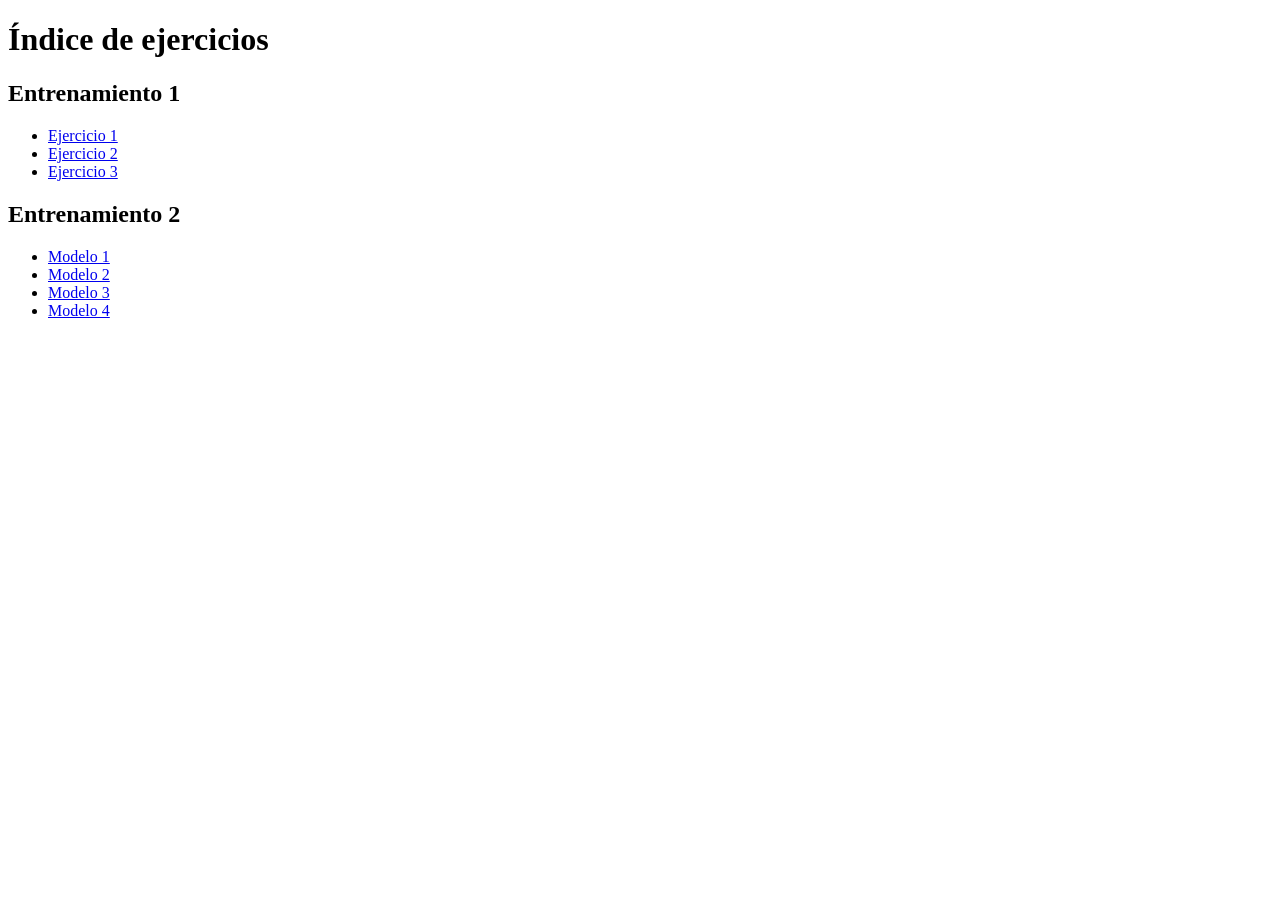
<file: index.html>
<!doctype html>
<html lang="es">

<head>
    <meta charset="UTF-8">
    <title>Actividad 3</title>
</head>

<body>

    <h1>Índice de ejercicios</h1>

    <h2>Entrenamiento 1</h2>

        <ul>
            <li>
                <a href="entrenamiento_01/ejercicio_01/index.html">
                    Ejercicio 1
                </a>
            </li>

            <li>
                <a href="entrenamiento_01/ejercicio_02/index.html">
                    Ejercicio 2
                </a>
            </li>

            <li>
                <a href="entrenamiento_01/ejercicio_03/index.html">
                    Ejercicio 3
                </a>
            </li>
        </ul>

    <h2>Entrenamiento 2</h2>

        <ul>
            <li>
                <a href="entrenamiento_02/modelo_1/index.html">
                    Modelo 1
                </a>
            </li>

            <li>
                <a href="entrenamiento_02/modelo_2/index.html">
                    Modelo 2
                </a>
            </li>

            <li>
                <a href="entrenamiento_02/modelo_3/index.html">
                    Modelo 3
                </a>
            </li>

            <li>
                <a href="entrenamiento_02/modelo_4/index.html">
                    Modelo 4
                </a>
            </li>
        </ul>

</body>

</html>
</file>
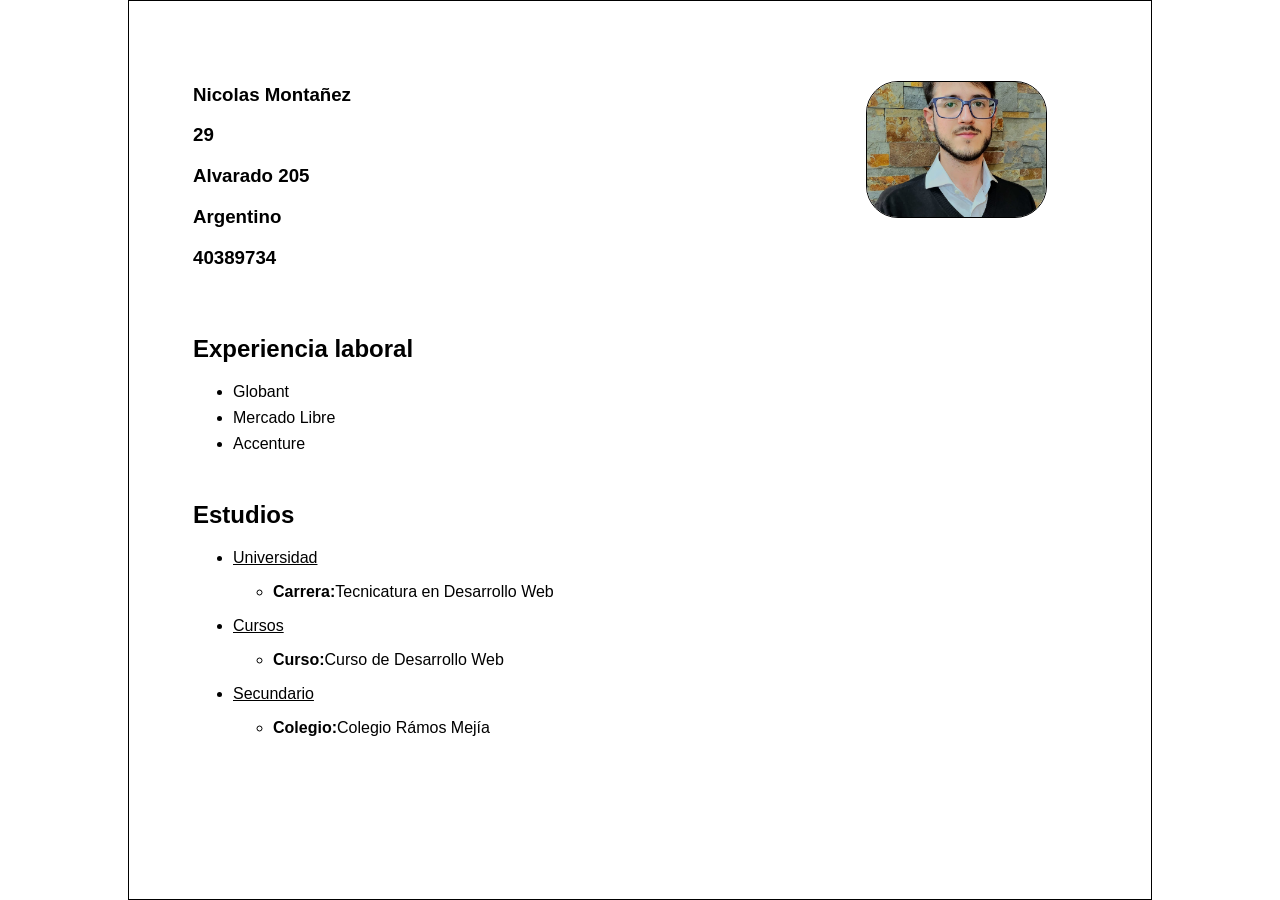
<file: entrenamiento_01/ejercicio_01/index.html>
<!doctype html>
<html lang="es">


<head>
    <meta charset="UTF-8">
    <title> Ejercicio 1 </title>
    <link rel="stylesheet" href="styles.css">
   
</head>

<body>
    
    <main>

        <header class="datos-personales">

             <address class="texto-personal">
                <h3> Nicolas Montañez </h3>
                <h3> 29 </h3>
                <h3> Alvarado 205 </h3>
                <h3> Argentino </h3>
                <h3> 40389734 </h3>
            </address>

            <figure class="imagen">
        
                <img src="yo.jpeg" alt="Imagen de persona">

            </figure>

        </header>

    <section >

        <h2> Experiencia laboral </h2>

        <ul> 

            <li> 
                 <a href = "empresa1.html" > Globant </a> 
            </li>

             <li> 
                 <a href = "empresa2.html" > Mercado Libre </a> 
            </li>

             <li> 
                 <a href = "empresa3.html" > Accenture </a> 
            </li>

        
        </ul>

    </section>


    <section class="estudios">

        <h2> Estudios </h2>

        <ul>
            <li>
                <a href="universidad.html">Universidad</a>
                <ul>
                    <li><p><strong>Carrera:</strong>Tecnicatura en Desarrollo Web</p></li>
                 </ul>
            </li>
   
            <li>
                 <a href="cursos.html">Cursos</a>
                 <ul>
                     <li><p><strong>Curso:</strong>Curso de Desarrollo Web</p></li>
                 </ul>
             </li>
   
            <li>
                 <a href="secundario.html">Secundario</a>
                 <ul>
                     <li><p><strong>Colegio:</strong>Colegio Rámos Mejía</p></li>
                 </ul>
            </li>
        </ul>

    </section>

    </main>
</body>

</html>
</file>
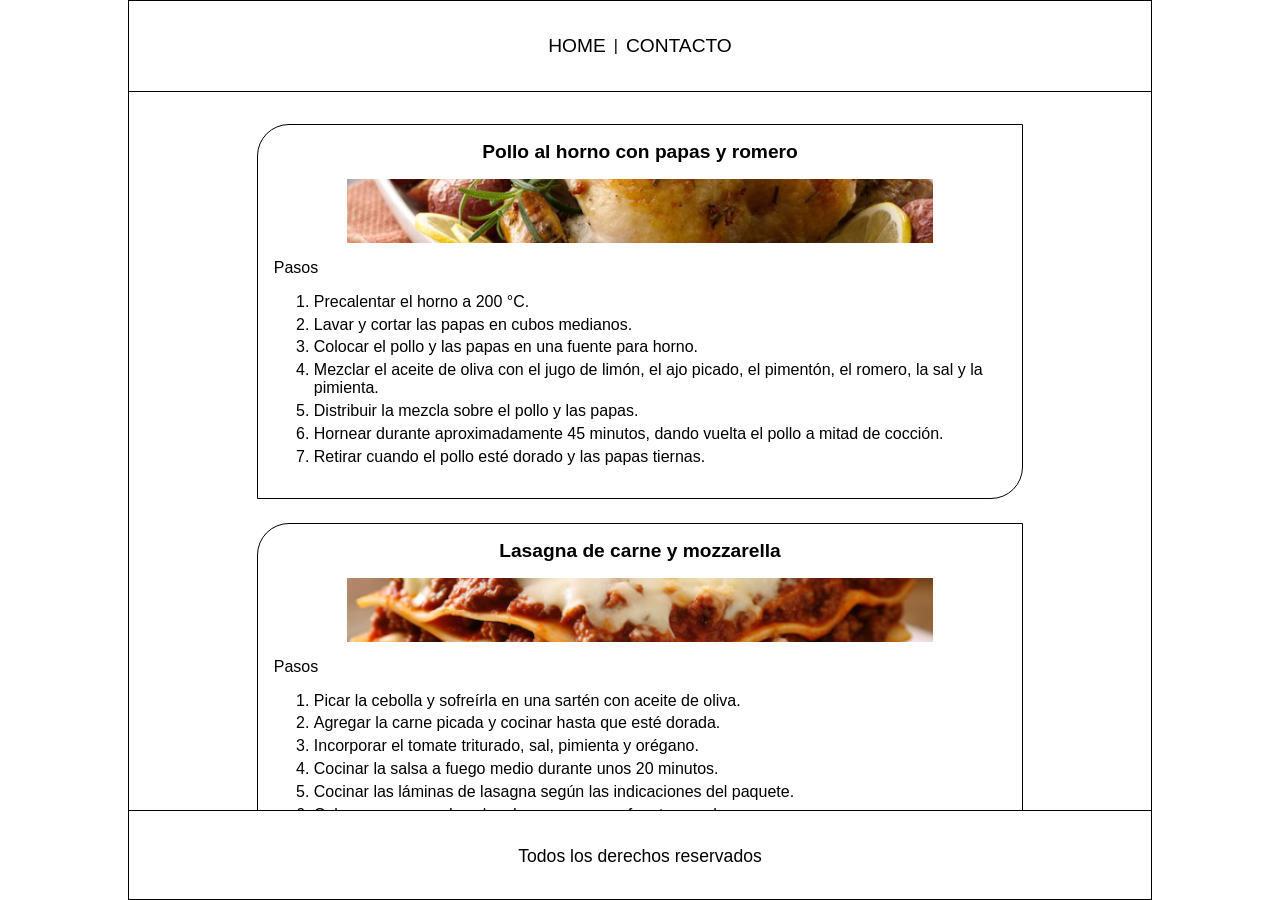
<file: entrenamiento_01/ejercicio_02/index.html>
<!DOCTYPE html>
<html lang = "es">

<head>

    <meta charset="UTF-8">
    <title> Ejercicio 2</title>
    <link rel="stylesheet" href ="styles.css">

</head>

    <body>

        <main>

            <header> 

                <a href = "index.html"> HOME </a>
                <span> | </span>
                <a href = "contacto.html"> CONTACTO</a>



            </header>

            <section class="contenido">

                <article class="receta">

                    <h2> Pollo al horno con papas y romero </h2>

                    <figure class = "imagen">

                        <img src="Pollo.png" alt="Imagen de Pollo al horno con papas y romero">

                    </figure>

                    <p> Pasos </p>

                    <ol> 

                        <li>Precalentar el horno a 200 °C.</li>
                        <li>Lavar y cortar las papas en cubos medianos.</li>
                        <li>Colocar el pollo y las papas en una fuente para horno.</li>
                        <li>Mezclar el aceite de oliva con el jugo de limón, el ajo picado, el pimentón, el romero, la sal y la pimienta.</li>
                        <li>Distribuir la mezcla sobre el pollo y las papas.</li>
                        <li>Hornear durante aproximadamente 45 minutos, dando vuelta el pollo a mitad de cocción.</li>
                        <li>Retirar cuando el pollo esté dorado y las papas tiernas.</li>

                    </ol>

                </article>

                <article class="receta">

                    <h2> Lasagna de carne y mozzarella </h2>

                    <figure class = "imagen">

                        <img src="Lasagna.png" alt="Imagen de Lasagna">

                    </figure>

                    <p> Pasos </p>

                    <ol> 

                        <li>Picar la cebolla y sofreírla en una sartén con aceite de oliva.</li>
                        <li>Agregar la carne picada y cocinar hasta que esté dorada.</li>
                        <li>Incorporar el tomate triturado, sal, pimienta y orégano.</li>
                        <li>Cocinar la salsa a fuego medio durante unos 20 minutos.</li>
                        <li>Cocinar las láminas de lasagna según las indicaciones del paquete.</li>
                        <li>Colocar una capa de salsa de carne en una fuente para horno.</li>
                        <li>Agregar una capa de pasta, bechamel y mozzarella.</li>
                        <li>Repetir las capas hasta terminar los ingredientes.</li>
                        <li>Cubrir con bechamel, mozzarella y queso rallado.</li>
                        <li>Llevar al horno a 200 °C durante unos 25 minutos, hasta que la superficie esté dorada.</li>

                    </ol>

                </article>

                <article class="receta">

                    <h2> Carne al horno con verduras</h2>

                    <figure class = "imagen">

                        <img src="Carne.png" alt="Imagen de Carne al horno con verduras">

                    </figure>

                    <p> Pasos </p>

                    <ol> 

                        <li>Precalentar el horno a 200 °C.</li>
                        <li>Condimentar la carne con sal, pimienta, pimentón, romero y ajo picado.</li>
                        <li>Cortar las papas, zanahorias, cebolla y morrón en trozos medianos.</li>
                        <li>Colocar las verduras en una fuente y agregar un poco de aceite de oliva.</li>
                        <li>Colocar la carne sobre las verduras.</li>
                        <li>Cubrir la fuente con papel aluminio y cocinar durante aproximadamente 45 minutos.</li>
                        <li>Retirar el papel aluminio y continuar la cocción durante 20-30 minutos.</li>
                        <li>Dejar reposar la carne unos minutos antes de cortarla y servirla junto con las verduras.</li>

                    </ol>

                </article>

                <article class="receta">

                    <h2> Tarta de manzana casera</h2>

                    <figure class = "imagen">

                        <img src="Tarta.png" alt="Imagen de Tarta de manzana casera">

                    </figure>

                    <p> Pasos </p>

                    <ol> 

                        <li>Batir la manteca con el azúcar hasta obtener una mezcla cremosa.</li>
                        <li>Agregar el huevo y la esencia de vainilla.</li>
                        <li>Incorporar la harina y el polvo de hornear hasta formar una masa.</li>
                        <li>Envolver la masa y dejarla reposar en la heladera durante 20 minutos.</li>
                        <li>Pelar las manzanas y cortarlas en láminas finas.</li>
                        <li>Estirar la masa y colocarla en un molde para tarta.</li>
                        <li>Distribuir las manzanas sobre la masa y espolvorear con azúcar y canela.</li>
                        <li>Cocinar en un horno precalentado a 180 °C durante 35-40 minutos.</li>
                        <li>Dejar enfriar unos minutos antes de servir.</li>

                    </ol>

                </article>

            </section>
            

            <footer>

                Todos los derechos reservados
            </footer>

        </main>

    </body>


</html>
</file>
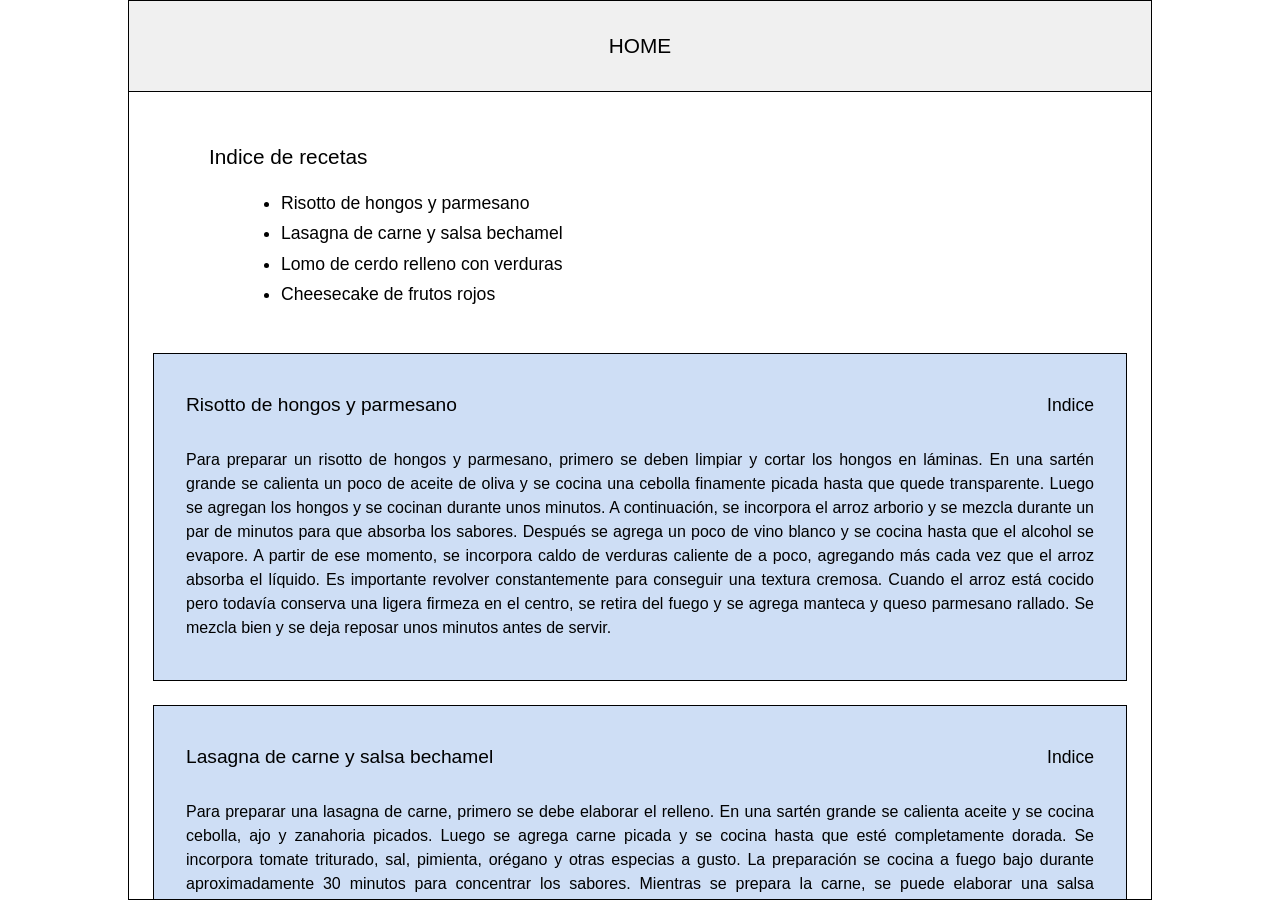
<file: entrenamiento_01/ejercicio_03/index.html>
<!DOCTYPE html>
<html lang ="es">
 
<head>
 
    <meta charset ="UTF-8">
    <title> Ejercicio 3</title>
    <link rel="stylesheet" href ="styles.css">
 
</head>
 
    <body>
 
        <main>
 
            <header>
 
                <a href = "index.html"> HOME </a>
 
            </header>
 
            <section id="indice" class="indice">
 
                <h3> Indice de recetas</h3>
 
                <ul>
                    <li>
                        <a href="#receta1">Risotto de hongos y parmesano</a>
                    </li>
 
                    <li>
                        <a href="#receta2">Lasagna de carne y salsa bechamel</a>
                    </li>
 
                    <li>
                        <a href="#receta3">Lomo de cerdo relleno con verduras</a>
                    </li>
 
                    <li>
                        <a href="#receta4">Cheesecake de frutos rojos</a>
                    </li>
                </ul>
 
            </section>
 
            <section class = "recetario">
 
                <article id="receta1" class="receta">
 
                    <header class="receta-header">
                        <h2> Risotto de hongos y parmesano</h2>
                        <a href="#indice"> Indice</a>
                    </header>
                    <p> 
                        Para preparar un risotto de hongos y parmesano, primero se deben limpiar y cortar los hongos en láminas. En una sartén grande se calienta un poco de aceite de oliva y se cocina una cebolla finamente picada hasta que quede transparente. Luego se agregan los hongos y se cocinan durante unos minutos. A continuación, se incorpora el arroz arborio y se mezcla durante un par de minutos para que absorba los sabores.
 
                        Después se agrega un poco de vino blanco y se cocina hasta que el alcohol se evapore. A partir de ese momento, se incorpora caldo de verduras caliente de a poco, agregando más cada vez que el arroz absorba el líquido. Es importante revolver constantemente para conseguir una textura cremosa. Cuando el arroz está cocido pero todavía conserva una ligera firmeza en el centro, se retira del fuego y se agrega manteca y queso parmesano rallado. Se mezcla bien y se deja reposar unos minutos antes de servir.
 
                    </p>
                </article>
 
                <article id="receta2" class="receta">
 
                    <header class="receta-header">
                        <h2> Lasagna de carne y salsa bechamel</h2>
                        <a href="#indice"> Indice</a>
                    </header>
                    <p>
                        Para preparar una lasagna de carne, primero se debe elaborar el relleno. En una sartén grande se calienta aceite y se cocina cebolla, ajo y zanahoria picados. Luego se agrega carne picada y se cocina hasta que esté completamente dorada. Se incorpora tomate triturado, sal, pimienta, orégano y otras especias a gusto. La preparación se cocina a fuego bajo durante aproximadamente 30 minutos para concentrar los sabores.
 
                        Mientras se prepara la carne, se puede elaborar una salsa bechamel calentando manteca y agregando harina. Se mezcla hasta formar una pasta y luego se incorpora leche poco a poco, revolviendo constantemente para evitar que se formen grumos. Se cocina hasta obtener una salsa espesa y cremosa.
 
                        Para armar la lasagna, se coloca una capa de salsa de carne en una fuente para horno, seguida de las láminas de pasta, salsa bechamel y queso. Se repiten las capas hasta completar la fuente y se termina con abundante bechamel y queso rallado. Finalmente, se lleva al horno hasta que la pasta esté cocida y la superficie quede dorada.
 
                    </p>   
 
                </article>
 
                <article id="receta3" class="receta">
 
                    <header class="receta-header">
                        <h2> Lomo de cerdo relleno con verduras</h2>
                        <a href="#indice"> Indice</a>
                    </header>
                    <p>
                        Para preparar un lomo de cerdo relleno, primero se abre la pieza de carne realizando un corte longitudinal para poder extenderla. Se condimenta con sal, pimienta, ajo y hierbas aromáticas. Luego se prepara el relleno utilizando espinaca salteada, cebolla, morrón y queso. Se distribuye el relleno sobre la carne y se enrolla cuidadosamente hasta formar nuevamente el lomo.
 
                        Una vez enrollado, se ata con hilo de cocina para mantener su forma durante la cocción. Se sella la carne en una sartén caliente con un poco de aceite, procurando dorar todos sus lados. Después se coloca en una fuente para horno y se cocina hasta que esté completamente cocida.
 
                        Mientras tanto, se pueden preparar papas y zanahorias asadas como acompañamiento. Se cortan en trozos, se condimentan con aceite, sal, pimienta y romero y se llevan al horno junto con la carne. Cuando el lomo está listo, se deja reposar unos minutos antes de cortarlo en rodajas y servirlo acompañado de las verduras.
 
                    </p>   
                    
                </article>
 
                <article id="receta4" class="receta">
 
                    <header class="receta-header">
                        <h2> Cheesecake de frutos rojos</h2>
                        <a href="#indice"> Indice</a>
                    </header>
                    
                    <p>
                        Para preparar un cheesecake de frutos rojos, primero se realiza la base triturando galletitas y mezclándolas con manteca derretida. La preparación se coloca en el fondo de un molde desmontable y se presiona hasta formar una capa compacta. Luego se lleva al refrigerador mientras se prepara el relleno.
 
                        Para el relleno, se bate queso crema con azúcar hasta obtener una mezcla suave. Se agregan huevos de a uno, incorporando cada uno antes de agregar el siguiente. Luego se incorpora crema de leche, esencia de vainilla y un poco de ralladura de limón. La mezcla se vierte sobre la base de galletitas y se cocina en un horno a temperatura moderada hasta que el centro quede firme pero ligeramente cremoso.
 
                        Una vez cocido, se deja enfriar completamente y se lleva al refrigerador durante varias horas. Para terminar, se prepara una salsa de frutos rojos cocinando frutillas, arándanos y frambuesas con azúcar. Cuando la salsa se enfría, se coloca sobre el cheesecake antes de servirlo.
 
 
                    </p>
                    
                </article>
 
               
 
            </section>
 
        </main>
 
    </body>
 
 
 
</html>
</file>
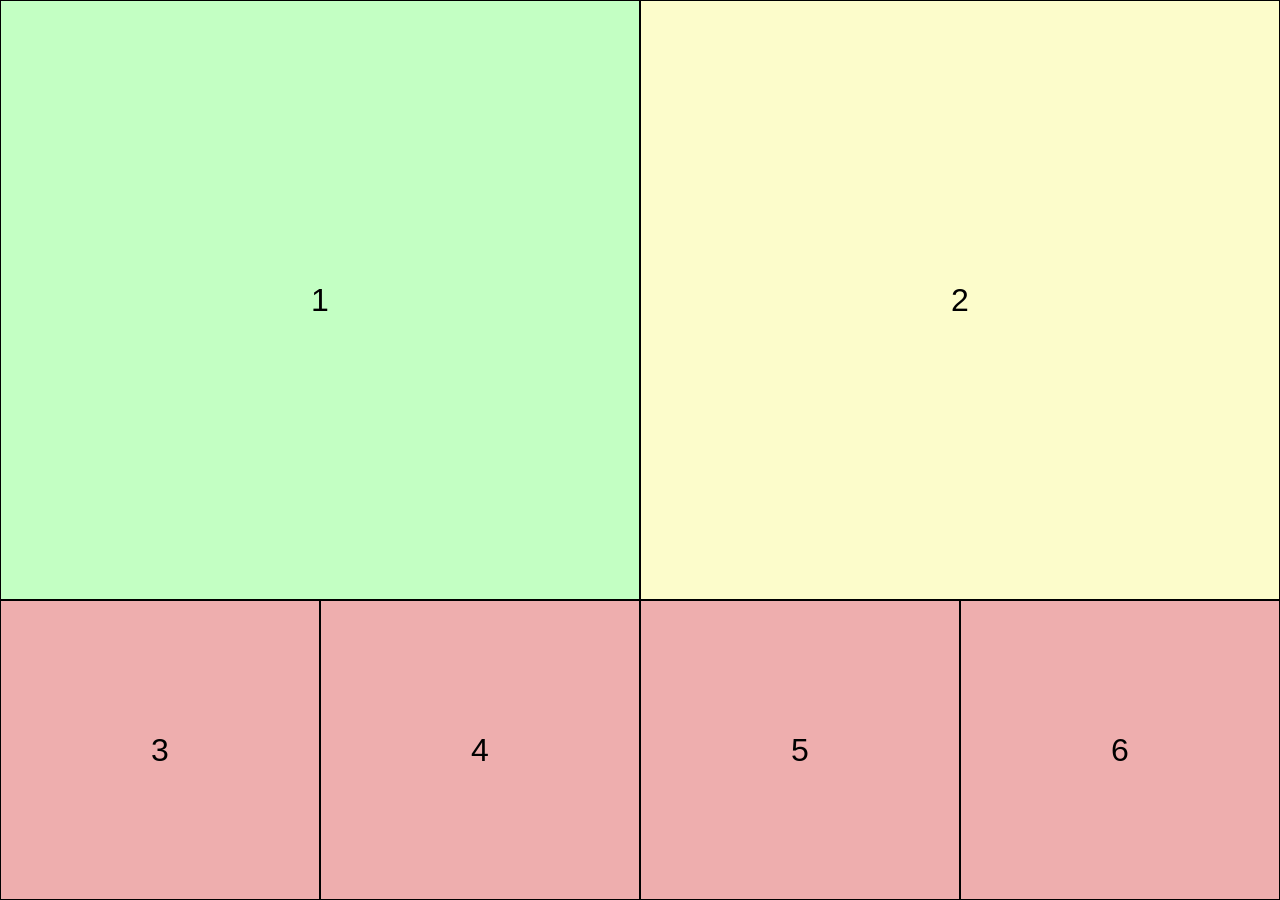
<file: entrenamiento_02/modelo_1/index.html>
<!doctype html>
<html lang="es">
 
<head>
    <meta charset="UTF-8">
    <meta name="viewport" content="width=device-width, initial-scale=1.0">
    <title>Entrenamiento 2 - Modelo 1</title>
    <link rel="stylesheet" href="styles.css">
</head>
 
<body>
 
    <main class="contenedor">
        <section class="caja caja-1">1</section>
        <section class="caja caja-2">2</section>
        <section class="caja caja-3">3</section>
        <section class="caja caja-4">4</section>
        <section class="caja caja-5">5</section>
        <section class="caja caja-6">6</section>
    </main>
 
</body>
 
</html>
</file>
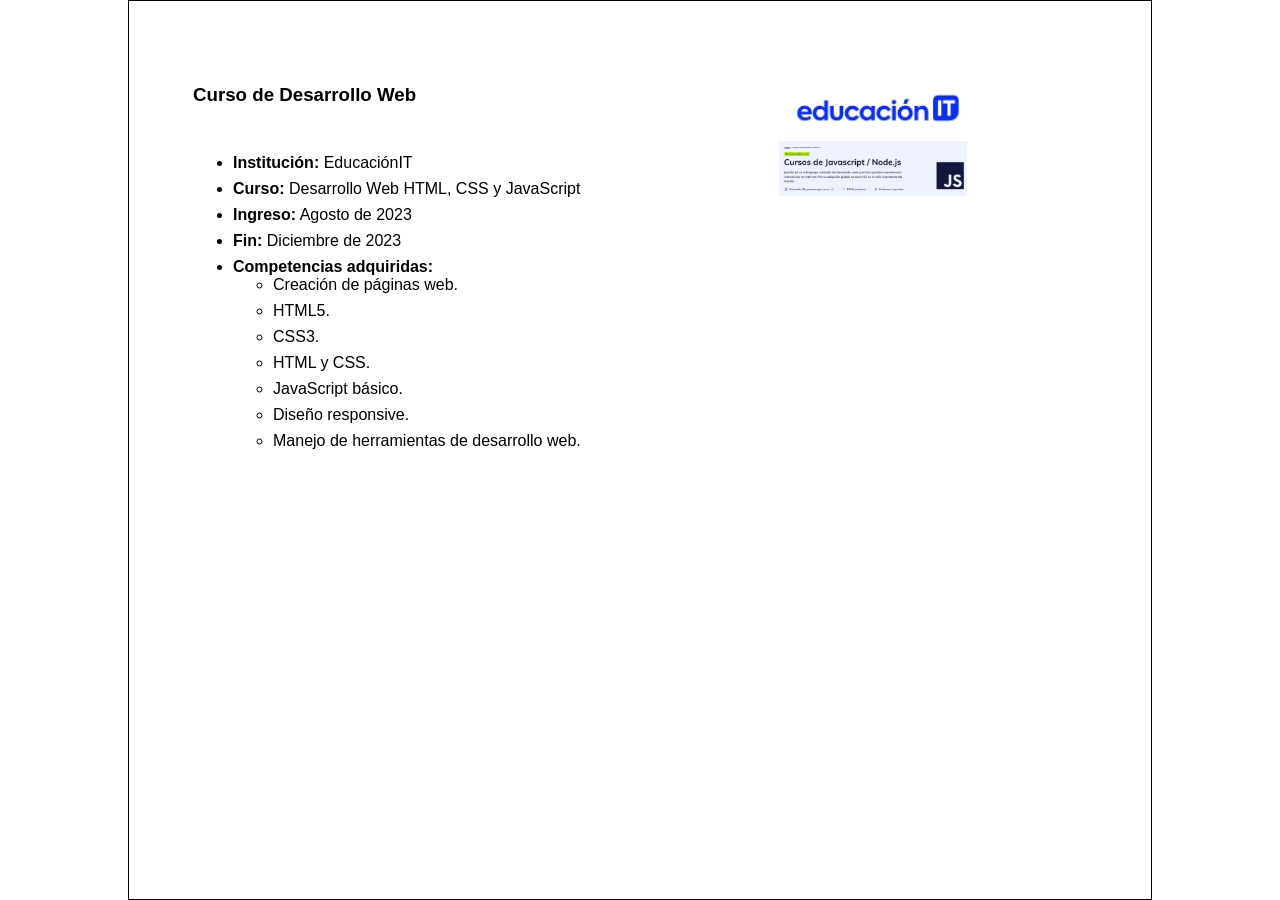
<file: entrenamiento_01/ejercicio_01/cursos.html>
<!DOCTYPE html>
<html lang="es">

    <head>
        
        <meta charset="UTF-8">
        <title> Cursos </title>
        <link rel="stylesheet" href="styles.css">
        
    </head>

    <body>

    <main>

        <article class="Cursos">

            <article class="Datos_Cursos">

                <header>
                     <h1>Curso de Desarrollo Web</h1>
                </header>

                <section>

                    <ul>
                        <li><strong>Institución:</strong> EducaciónIT</li>
                        <li><strong>Curso:</strong> Desarrollo Web HTML, CSS y JavaScript</li>
                        <li><strong>Ingreso:</strong> Agosto de 2023</li>
                        <li><strong>Fin:</strong> Diciembre de 2023</li>

                        <li>
                            <strong>Competencias adquiridas:</strong>
                            <ul>
                                <li>Creación de páginas web.</li>
                                <li>HTML5.</li>
                                <li>CSS3.</li>
                                <li>HTML y CSS.</li>
                                <li>JavaScript básico.</li>
                                <li>Diseño responsive.</li>
                                <li>Manejo de herramientas de desarrollo web.</li>
                            </ul>
                        </li>
                    </ul>

                </section>

            </article>

            <figure class="ImagenesCursos">

                <img src="curso1.png" alt="Imagen de la pagina del curso">
                <img src="curso2.png" alt="Imagen de la pagina del curso">
                

            </figure>
        </article>

    </main>


    </body>



</html>
</file>
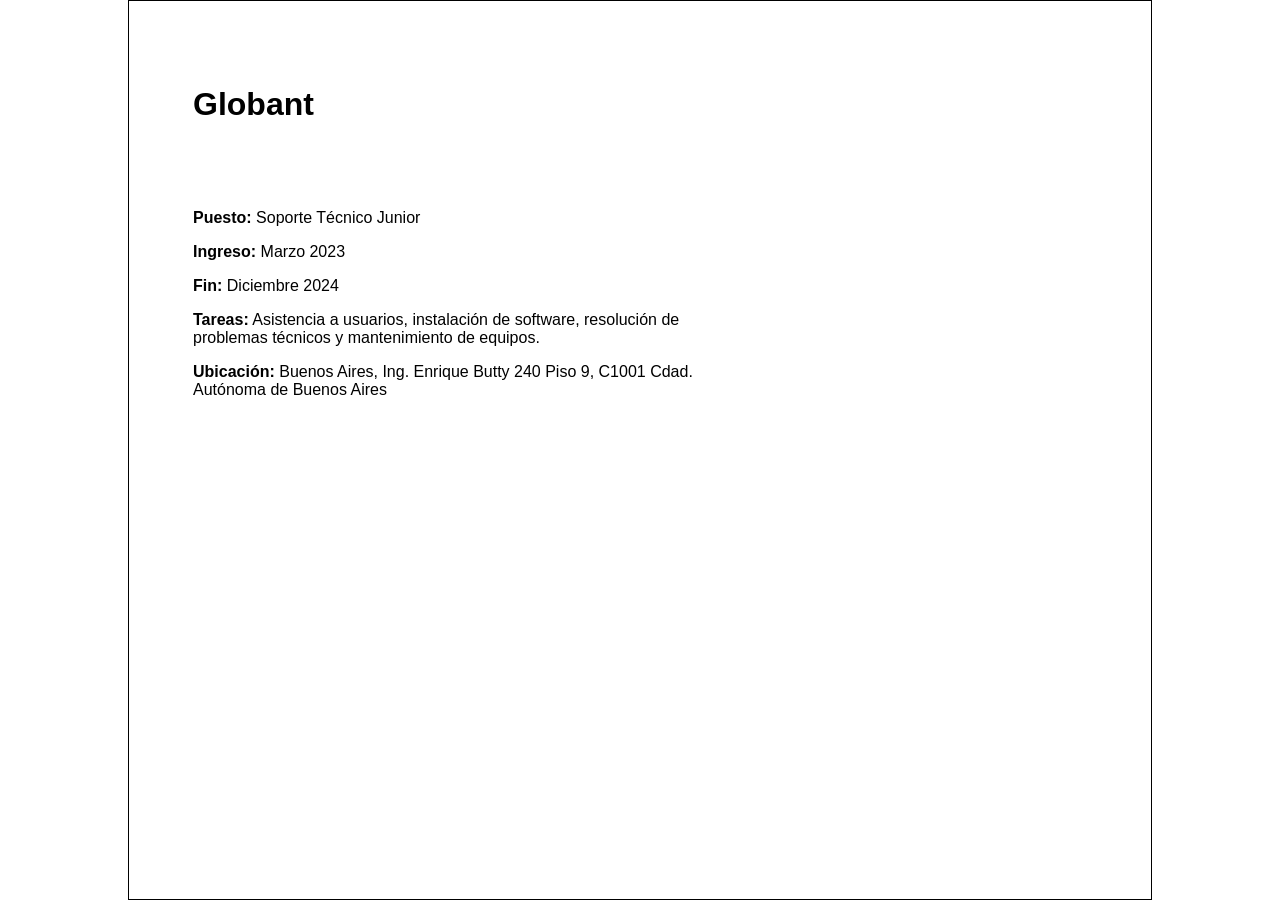
<file: entrenamiento_01/ejercicio_01/empresa1.html>
<!DOCTYPE html>
<html lang = "es">

    <head>

        <meta charset = "UTF-8">
        <title> Empresa 1 - Globant </title>
        <link rel="stylesheet" href="styles.css">

    </head>


    <body>

    <main>

        <header>

          <h1>Globant</h1>
            
        </header>

        <article class="Empresa1">

            <section class="Datos1">

                
                <p><strong> Puesto:</strong> Soporte Técnico Junior</p>
                <p><strong>Ingreso:</strong> Marzo 2023</p>
                <p><strong>Fin:</strong> Diciembre 2024</p>
                <p><strong>Tareas:</strong> Asistencia a usuarios, instalación de software,
                resolución de problemas técnicos y mantenimiento de equipos.</p>
                <p><strong>Ubicación:</strong> Buenos Aires, Ing. Enrique Butty 240 Piso 9, C1001 Cdad. Autónoma de Buenos Aires</p>

            </section>

            <figure class="Mapa1">
            
                <iframe src="https://www.google.com/maps/embed?pb=!1m18!1m12!1m3!1d1380.8844915416933!2d-58.37202236485907!3d-34.59618713303726!2m3!1f0!2f0!3f0!3m2!1i1024!2i768!4f13.1!3m3!1m2!1s0x95a3353526257337%3A0xda93862a3e78432a!2sGlobant!5e0!3m2!1ses-419!2sar!4v1789313640714!5m2!1ses-419!2sar" width="600" height="450" style="border:0;" allowfullscreen="" loading="lazy" referrerpolicy="strict-origin-when-cross-origin">

                </iframe>

            </figure>

        </article>
        

    </main>

</body>


</html>
</file>
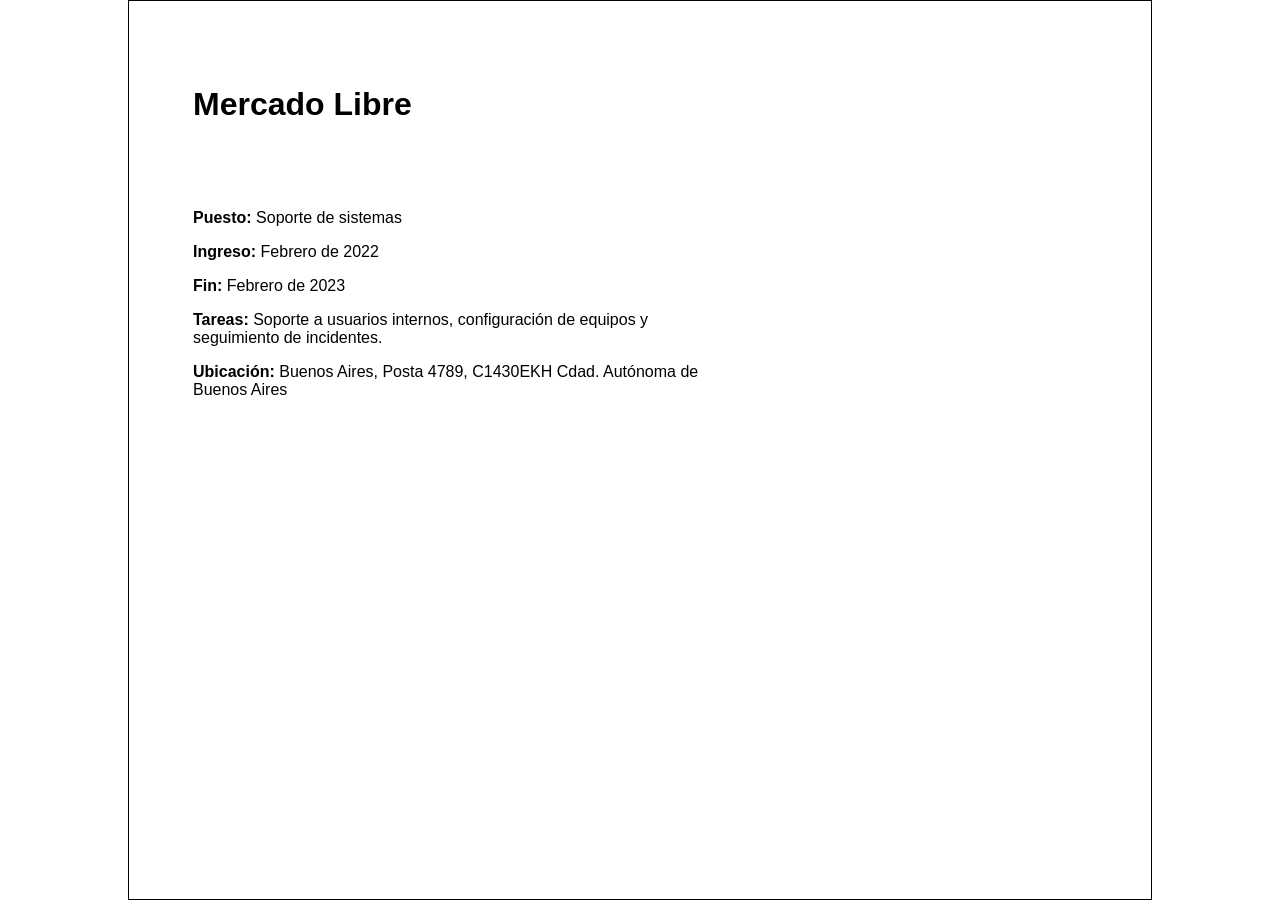
<file: entrenamiento_01/ejercicio_01/empresa2.html>
<!DOCTYPE html>
<html lang = "es">

    <head>

        <meta charset = "UTF-8">
        <title> Empresa 2 - Mercado Libre </title>
        <link rel="stylesheet" href="styles.css">

    </head>


    <body>

    <main>

        <header>

          <h1>Mercado Libre</h1>
            
        </header>

        <article class="Empresa2">

            <section class="Datos2">

                    <p><strong> Puesto:</strong> Soporte de sistemas</p>
                    <p><strong>Ingreso:</strong> Febrero de 2022</p>
                    <p><strong>Fin:</strong> Febrero de 2023</p>
                    <p><strong>Tareas:</strong> Soporte a usuarios internos, configuración de equipos y seguimiento de incidentes.</p>
                    <p><strong>Ubicación:</strong> Buenos Aires, Posta 4789, C1430EKH Cdad. Autónoma de Buenos Aires</p>

            </section>

                <figure class="Mapa2">
                
                    <iframe src="https://www.google.com/maps/embed?pb=!1m18!1m12!1m3!1d3286.2382421503266!2d-58.49268162348555!3d-34.547522804533955!2m3!1f0!2f0!3f0!3m2!1i1024!2i768!4f13.1!3m3!1m2!1s0x95bcb7a9e078acf7%3A0x615c390610dc9f66!2sMercado%20Libre%20Polo%20Dot!5e0!3m2!1ses-419!2sar!4v1789313773399!5m2!1ses-419!2sar" width="600" height="450" style="border:0;" allowfullscreen="" loading="lazy" referrerpolicy="strict-origin-when-cross-origin">

                    </iframe>

                </figure> 
        </article>

    </main>

    </body>


</html>
</file>
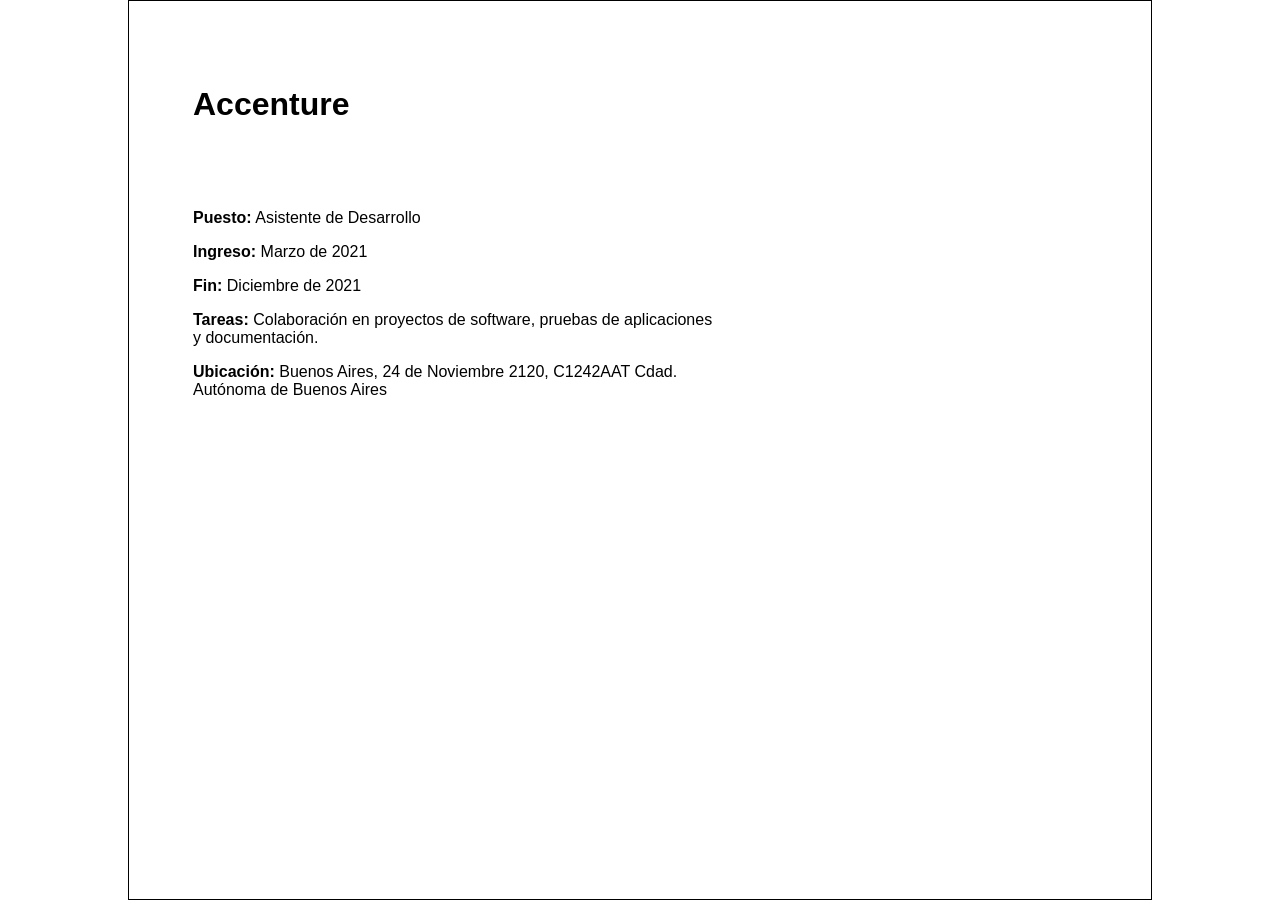
<file: entrenamiento_01/ejercicio_01/empresa3.html>
<!DOCTYPE html>
<html lang = "es">

    <head>

        <meta charset = "UTF-8">
        <title> Empresa 3 - Accenture </title>
        <link rel="stylesheet" href="styles.css">

    </head>


    <body>

    <main>

        <header>

          <h1>Accenture</h1>
            
        </header>

        <article class="Empresa3">

            <section class="Datos3">

                    <p><strong> Puesto:</strong> Asistente de Desarrollo</p>
                    <p><strong>Ingreso:</strong> Marzo de 2021</p>
                    <p><strong>Fin:</strong> Diciembre de 2021</p>
                    <p><strong>Tareas:</strong> Colaboración en proyectos de software, pruebas de aplicaciones y documentación.</p>
                    <p><strong>Ubicación:</strong> Buenos Aires, 24 de Noviembre 2120, C1242AAT Cdad. Autónoma de Buenos Aires</p>

            </section>

                <figure class="Mapa3">
                
                    <iframe src="https://www.google.com/maps/embed?pb=!1m18!1m12!1m3!1d26263.11676160044!2d-58.44226734602166!3d-34.63223019872573!2m3!1f0!2f0!3f0!3m2!1i1024!2i768!4f13.1!3m3!1m2!1s0x95bccb0f0c83ee6d%3A0x3fc8078c18104ced!2sAccenture!5e0!3m2!1ses-419!2sar!4v1789313845335!5m2!1ses-419!2sar" width="600" height="450" style="border:0;" allowfullscreen="" loading="lazy" referrerpolicy="strict-origin-when-cross-origin">

                    </iframe>

                </figure> 
        </article>

    </main>

    </body>


</html>
</file>
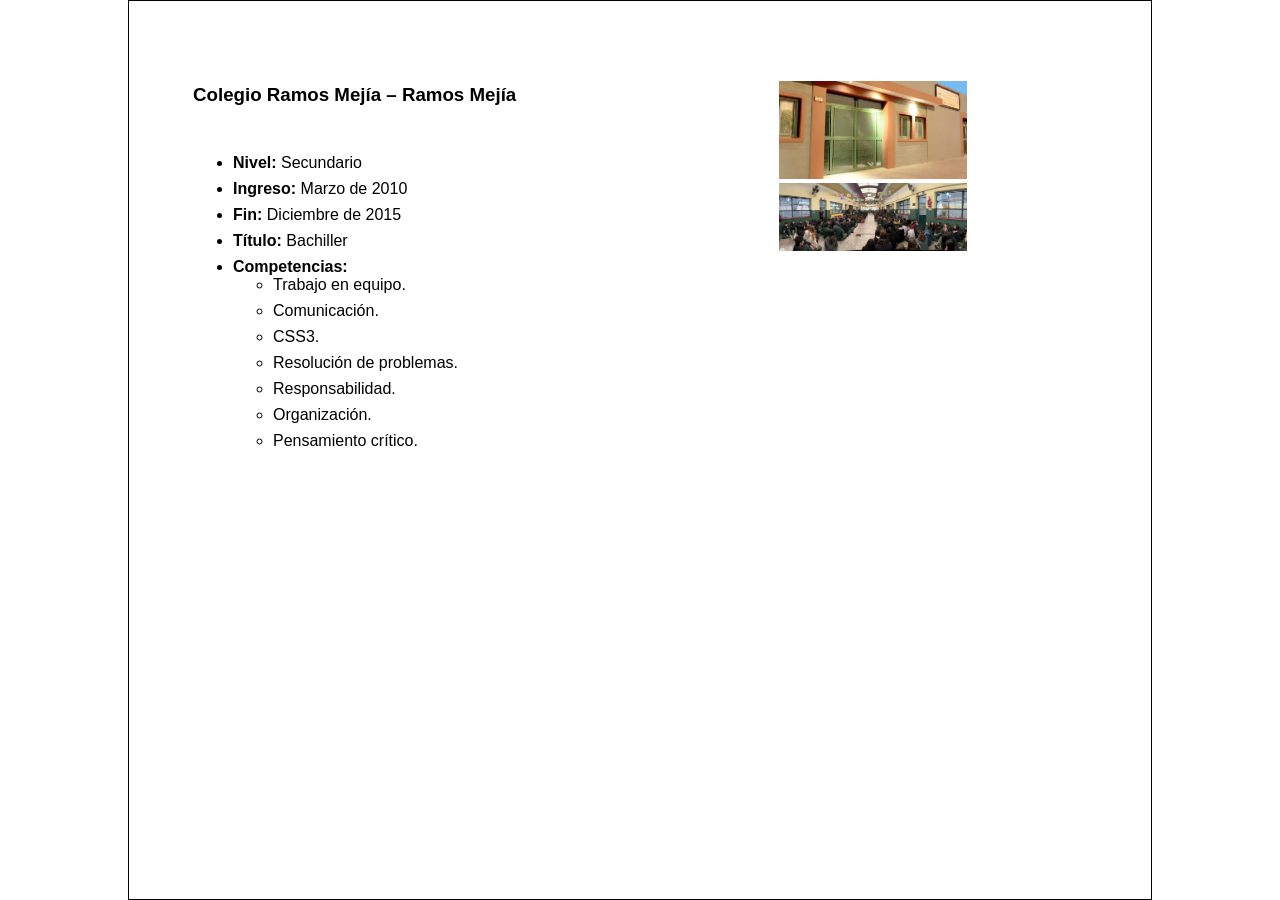
<file: entrenamiento_01/ejercicio_01/secundario.html>
<!DOCTYPE html>
<html lang="es">

    <head>
        
        <meta charset="UTF-8">
        <title> Secundario </title>
        <link rel="stylesheet" href="styles.css">
        
    </head>

    <body>

    <main>

        <article class="Secundario">

            <article class="Datos_Secundario">

                <header>
                     <h1>Colegio Ramos Mejía – Ramos Mejía</h1>
                </header>

                <section>

                    <ul>
                        <li><strong>Nivel:</strong> Secundario</li>
                        <li><strong>Ingreso:</strong> Marzo de 2010</li>
                        <li><strong>Fin:</strong> Diciembre de 2015</li>
                        <li><strong>Título:</strong> Bachiller</li>

                        <li>
                            <strong>Competencias:</strong>
                            <ul>
                                <li>Trabajo en equipo.</li>
                                <li>Comunicación.</li>
                                <li>CSS3.</li>
                                <li>Resolución de problemas.</li>
                                <li>Responsabilidad.</li>
                                <li>Organización.</li>
                                <li>Pensamiento crítico.</li>
                            </ul>
                        </li>
                    </ul>

                </section>

            </article>

            <figure class="ImagenesCursos">

                <img src="ramos2.png" alt="Imagen del colegio">
                <img src="ramos1.png" alt="Imagen del colegio">
                

            </figure>
        </article>

    </main>


    </body>



</html>
</file>
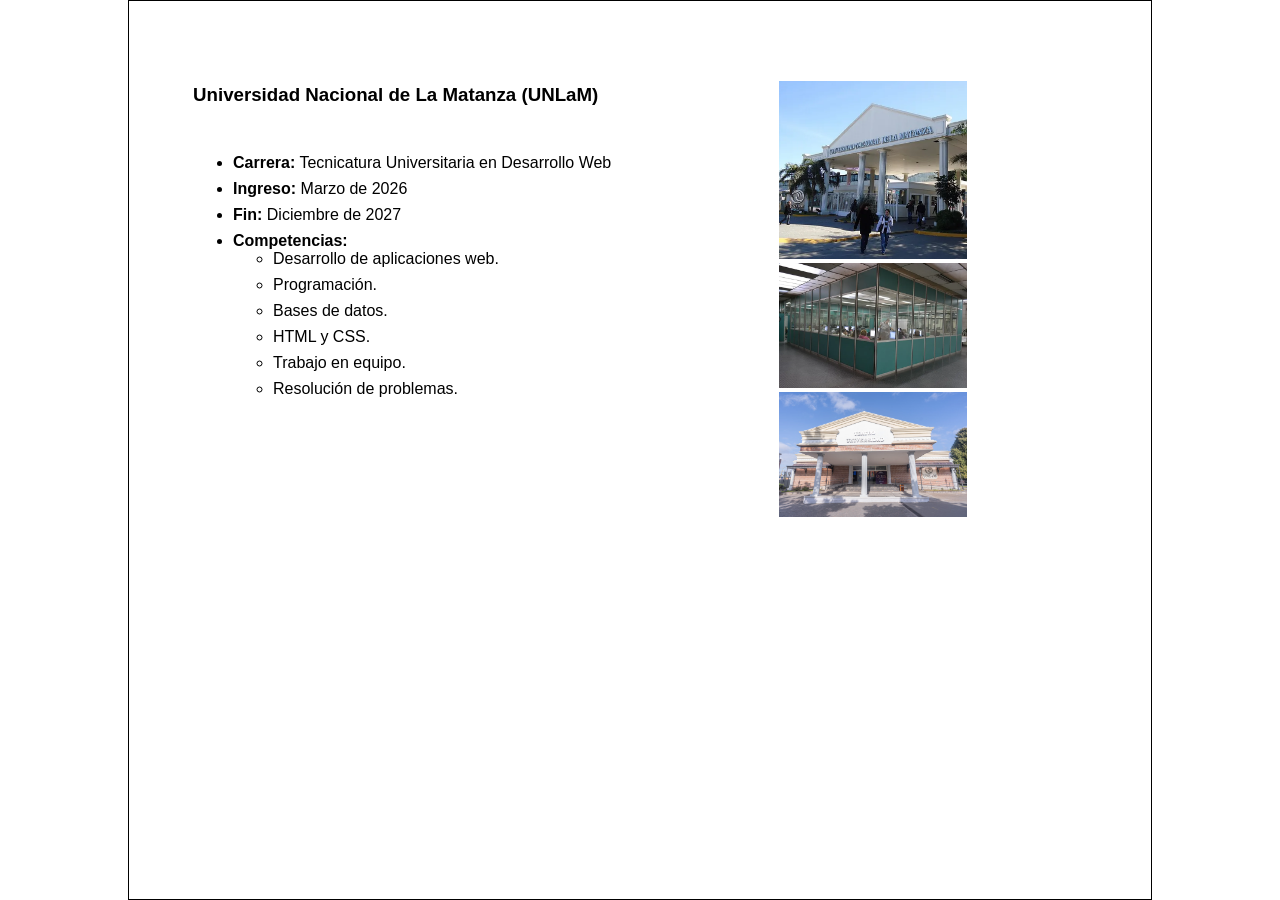
<file: entrenamiento_01/ejercicio_01/universidad.html>
<!DOCTYPE html>
<html lang="es">

    <head>
        
        <meta charset="UTF-8">
        <title> Universidad </title>
        <link rel="stylesheet" href="styles.css">
        
    </head>

    <body>

    <main>

        <article class="Universidad">

            <article class="Datos_Universidad">

                <header>
                     <h1>Universidad Nacional de La Matanza (UNLaM)</h1>
              </header>
                <section>

                    <ul>
                        <li><strong>Carrera:</strong> Tecnicatura Universitaria en Desarrollo Web</li>
                        <li><strong>Ingreso:</strong> Marzo de 2026</li>
                        <li><strong>Fin:</strong> Diciembre de 2027</li>

                        <li>
                            <strong>Competencias:</strong>
                            <ul>
                                <li>Desarrollo de aplicaciones web.</li>
                                <li>Programación.</li>
                                <li>Bases de datos.</li>
                                <li>HTML y CSS.</li>
                                <li>Trabajo en equipo.</li>
                                <li>Resolución de problemas.</li>
                            </ul>
                        </li>
                    </ul>

                </section>

            </article>

            <figure class="ImagenesUniversidad">

                <img src="Unlam1.png" alt="Imagen de la UNLaM">
                <img src="Unlam2.png" alt="Imagen de la UNLaM">
                <img src="Unlam3.png" alt="Imagen de la UNLaM">

            </figure>
        </article>

    </main>


    </body>



</html>
</file>
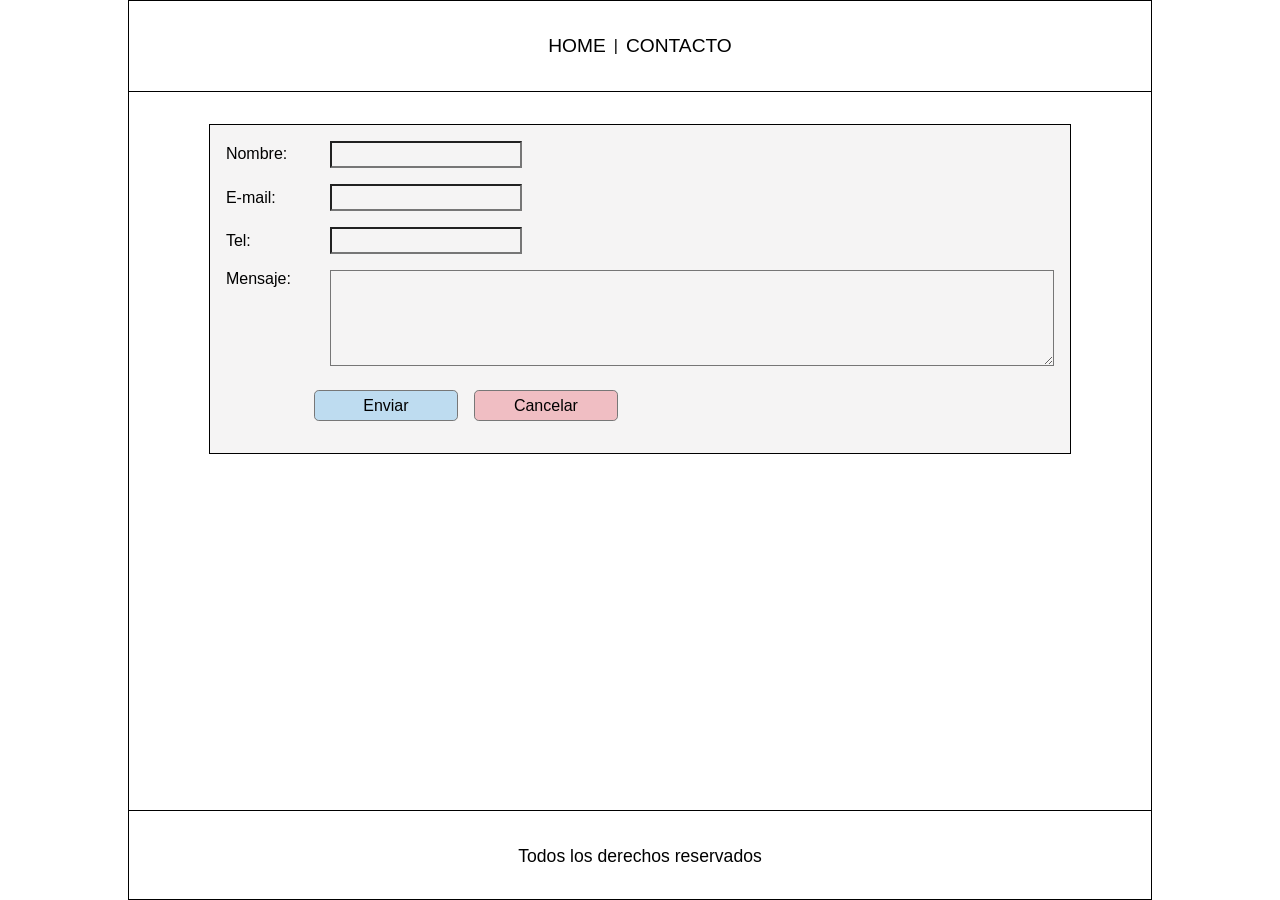
<file: entrenamiento_01/ejercicio_02/contacto.html>
<!DOCTYPE html>

<html lang="es">

    <head>

        <meta charset="UTF-8">
        <title>Contacto</title>
        <link rel ="stylesheet" href="styles.css">

    </head>

    <body>

        <main>

            <header>

            <a href = "index.html"> HOME </a>
            <span>|</span>
            <a href = "contacto.html"> CONTACTO </a>


            </header>

            <section class="contenido">


                <form action="/procesar-datos" method="POST">

                    <label class="campo" for="usuario">
                        <span>Nombre:</span>
                        <input type="text" id="usuario" name="username" required>
                    </label>

                    <label class="campo" for="mail">
                        <span>E-mail:</span>
                        <input type="email" id="mail" name="email" required>
                    </label>

                    <label class="campo" for="telefono">
                        <span>Tel:</span>
                        <input type="tel" id="telefono" name="telefono" required>
                    </label>

                    <label class="campo campo-mensaje" for="mensaje">
                        <span>Mensaje:</span>
                        <textarea id="mensaje" name="user_message" required></textarea>
                    </label>

                    <p class="botones">
                        <button type="submit">Enviar</button>
                        <button type="reset">Cancelar</button>
                    </p>

                </form>

            </section>

           
            <footer>

                Todos los derechos reservados
                
            </footer>

        </main>
        
    </body>


</html>
</file>
<file: entrenamiento_01/ejercicio_01/styles.css>
body {

    margin: 0;
    font-family: Arial, sans-serif;
}

main
{
    width: 80%;
    height: 100vh;
    margin: auto;
    border: 0.1rem solid black;
    box-sizing: border-box;
    padding: 5%;
}


.datos-personales 
{
    display: flex;
    justify-content: space-between;
    align-items: flex-start;
}

.texto-personal {
    font-style: normal;
}

.imagen {
    width: 20%;
    height: 15vh;
    border: 0.1rem solid black;
    border-radius: 2rem;
    overflow: hidden;
}

.imagen img {
    width: 100%;
    height: 100%;
    object-fit: cover;
}

section {
    margin-top: 3rem;
}

h2 {
    font-size: 1.5rem;
}

li {
    margin-bottom: 0.5rem;
}

li a {
 
    color: black;
    text-decoration: none;
 
}

li a:hover{
    text-decoration: underline;
}

.estudios li a {
    text-decoration: underline;
}

.Empresa1 {
    display: flex;
    justify-content: space-between;
    align-items: flex-start;
}

.Datos1 {
    width: 60%;
}

.Mapa1 iframe {
    width: 100%;
    height: 30vh;
    border: 0;
}

.Empresa2 {
    display: flex;
    justify-content: space-between;
    align-items: flex-start;
}

.Datos2 {
    width: 60%;
}

.Mapa2 iframe {
    width: 100%;
    height: 30vh;
    border: 0;
}

.Empresa3 {
    display: flex;
    justify-content: space-between;
    align-items: flex-start;
}

.Datos3 {
    width: 60%;
}

.Mapa3 iframe {
    width: 100%;
    height: 30vh;
    border: 0;
}

.Universidad {
    display: flex;
    justify-content: space-between;
    align-items: flex-start;
}

.Datos_Universidad {
    width: 60%;
}

.ImagenesUniversidad {
    width: 30%;
}

.ImagenesUniversidad img {
    width: 70%;
}

.Cursos {
    display: flex;
    justify-content: space-between;
    align-items: flex-start;
}

.Datos_Cursos {
    width: 60%;
}

.ImagenesCursos {
    width: 30%;
}

.ImagenesCursos img {
    width: 70%;
}

.Secundario {
    display: flex;
    justify-content: space-between;
    align-items: flex-start;
}

.Datos_Secundario {
    width: 60%;
}

.ImagenesSecundario {
    width: 30%;
}

.ImagenesSecundario img {
    width: 70%;
}
</file>
<file: entrenamiento_01/ejercicio_02/styles.css>
body {

    margin: 0;
    font-family: Arial, sans-serif;
}

main{

    width: 80%;
    height: 100vh;
    margin: auto;
    border: 0.1rem solid black;
    box-sizing: border-box;
    overflow: hidden;
}

header{

    height: 10%;
    border-bottom: 0.1rem solid black;

    display: flex;
    justify-content: center;
    align-items: center;
    gap: 0.5rem;
}

header a{
    color: black;
    text-decoration: none;
    font-size: 1.2rem;

}

.contenido {

    height: 80%;
    overflow-y:auto;
    overflow-x: hidden;
    padding: 2rem;
    box-sizing: border-box;
    
}

.receta {

    width: 80%;
    margin: 0 auto 1.5rem auto;
    border: 1px solid black;
    border-radius: 2rem 0 2rem 0;
    padding: 1rem;
    box-sizing: border-box;
}

.receta h2{

    text-align: center;
    font-size:1.2rem;
    margin: 0 0 1rem 0;
}

.imagen {
    width: 80%;
    height: 4rem;
    margin: auto;
}

.imagen img {
    width: 100%;
    height: 100%;
    object-fit: cover;
}


.receta p{
    margin-bottom: 0;
}

.receta li{
    margin-bottom: 0.3rem;
}


form {
    width: 90%;
    margin: auto;
    padding: 1rem;
    box-sizing: border-box;
    border: 0.1rem solid black;
    background-color: rgb(245, 244, 244);

    display: flex;
    flex-direction: column;
    gap: 1rem;
    
}

.campo {
    display: flex;
    align-items: center;
    gap: 0.5rem;
}

.campo span {
    width: 6rem;
    flex-shrink: 0;
}

input {
    width: 12rem;
    height: 1.7rem;
    box-sizing: border-box;
    background-color: rgb(245, 244, 244);
}

textarea {
    flex: 1;
    height: 6rem;
    box-sizing: border-box;
    font-family: inherit;
    background-color: rgb(245, 244, 244);
}

.campo-mensaje {
    align-items: flex-start;
}


.botones {
    display: flex;
    gap: 1rem;
    margin-left: 5.5rem;
    margin-top: 0.5rem;
}

button {
    width: 9rem;
    height: 1.9rem;
    font-size: 1rem;
    cursor: pointer;
    border-radius: 0.3rem;
    border: 0.1rem solid #777;
}

.botones button:first-of-type {
    background-color: rgb(190, 220, 240);
}

.botones button:last-of-type {
    background-color: rgb(240, 190, 195);
}

footer{

    height: 10%;
    border-top: 0.1rem solid black;

    display: flex;
    justify-content: center;
    align-items: center;
    
    font-size: 1.1rem;

}
</file>
<file: entrenamiento_01/ejercicio_03/styles.css>
body {

    margin: 0;
    font-family: Arial, sans-serif;
}

main{

    width: 80%;
    height: 100vh;
    margin: auto;
    border: 0.1rem solid black;
    box-sizing: border-box;
    overflow-y: auto;
    overflow-x: hidden;
    
}

main > header{

    height: 10%;
    border-bottom: 0.1rem solid black;
    background-color: rgb(240, 240, 240);
    position: sticky;
    top: 0;
    z-index: 10;

    display: flex;
    justify-content: center;
    align-items: center;
    gap: 0.5rem;

}

header a {
 
    color: black;
    text-decoration: none;
    font-size: 1.3rem;
 
}


.indice{

    padding: 2rem 3rem;
    scroll-margin-top: 3.5rem;
}

.indice h3{
    font-weight: normal;
    font-size: 1.3rem;
    margin-bottom: 1.5rem;
    margin-left: 2rem;
}

.indice ul {
 
    list-style: disc;
    margin-left: 4rem;
 
}

.indice li {
 
    font-size: 1.1rem;
    margin-bottom: 0.6rem;
 
}

.indice li a {
 
    color: black;
    text-decoration: none;
 
}

.indice li a:hover {
 
    text-decoration: underline;
 
}

.recetario{

    padding: 0 1.5rem 1.5rem 1.5rem;
}

.receta{
    display: block;
    padding: 1.5rem 2rem;
    margin-bottom: 1.5rem;
    background-color: rgb(206, 222, 245);
    border: 0.1rem solid black;
    scroll-margin-top: 3.5rem;
}

.receta-header{
    display: flex;
    justify-content: space-between;
    align-items: baseline;
    margin-bottom:1rem;
}

.receta-header h2{

    font-weight: normal;
    font-size: 1.2rem;
}

.receta-header a {
 
    color: black;
    text-decoration: none;
    font-size: 1.1rem;
 
}

.receta-header a:hover {
 
    text-decoration: underline;
 
}

.receta p {
 
    line-height: 1.5;
    text-align: justify;
 
}
</file>
<file: entrenamiento_02/modelo_1/styles.css>
*{
    margin: 0;
    padding: 0;
    box-sizing: border-box;
}

html,
body {
    width: 100%;
    height: 100%;
    overflow: hidden;
    font-family: Arial, Helvetica, sans-serif;
}

.contenedor{

    display: grid;
    grid-template-columns: repeat(4, 1fr);
    grid-template-rows: 2fr 1fr;
    width: 100vw;
    height: 100vh;

}

.caja{
    display: flex;
    align-items: center;
    justify-content: center;
    font-size: 2rem;
    border: 0.05rem solid black;
}

/* Vista escritorio (por defecto) */

.caja-1{

    grid-column: 1 / 3;
    grid-row: 1;
    background-color: rgb(195, 255, 195);

}

.caja-2{

    grid-column: 3 / 5;
    grid-row: 1;
    background-color: rgb(252, 252, 203)
}

.caja-3{

    grid-column: 1;
    grid-row: 2;
    background-color: rgb(238, 174, 174)
}

.caja-4{

    grid-column: 2;
    grid-row: 2;
    background-color: rgb(238, 174, 174)
}

.caja-5{

    grid-column: 3;
    grid-row: 2;
    background-color: rgb(238, 174, 174)
}

.caja-6{

    grid-column: 4;
    grid-row: 2;
    background-color: rgb(238, 174, 174)
}

/* VISTA MOBILE*/

@media (max-width: 48em) {

.contenedor{
    display: grid;
    grid-template-columns: repeat(2, 1fr);
    grid-template-rows: 2fr 2fr 1fr 1fr;
}



.caja{
    display: flex;
    align-items: center;
    justify-content: center;
    font-size: 2rem;
    border: 0.05rem solid black;
}

.caja-1{

    grid-column: 1 / 3;
    grid-row: 1;
    background-color: rgb(195, 255, 195);
    margin-bottom: 0.3rem;
    

}

.caja-2{

    grid-column: 1 / 3;
    grid-row: 2;
    background-color: rgb(252, 252, 203)
}

.caja-3{

    grid-column: 1;
    grid-row: 3;
    background-color: rgb(238, 174, 174)
}

.caja-4{

    grid-column: 2;
    grid-row: 3;
    background-color: rgb(238, 174, 174)
}

.caja-5{

    grid-column: 1;
    grid-row: 4;
    background-color: rgb(162, 232, 255);
}

.caja-6{

    grid-column: 2;
    grid-row: 4;
    background-color: rgb(162, 232, 255);
}

}
</file>
